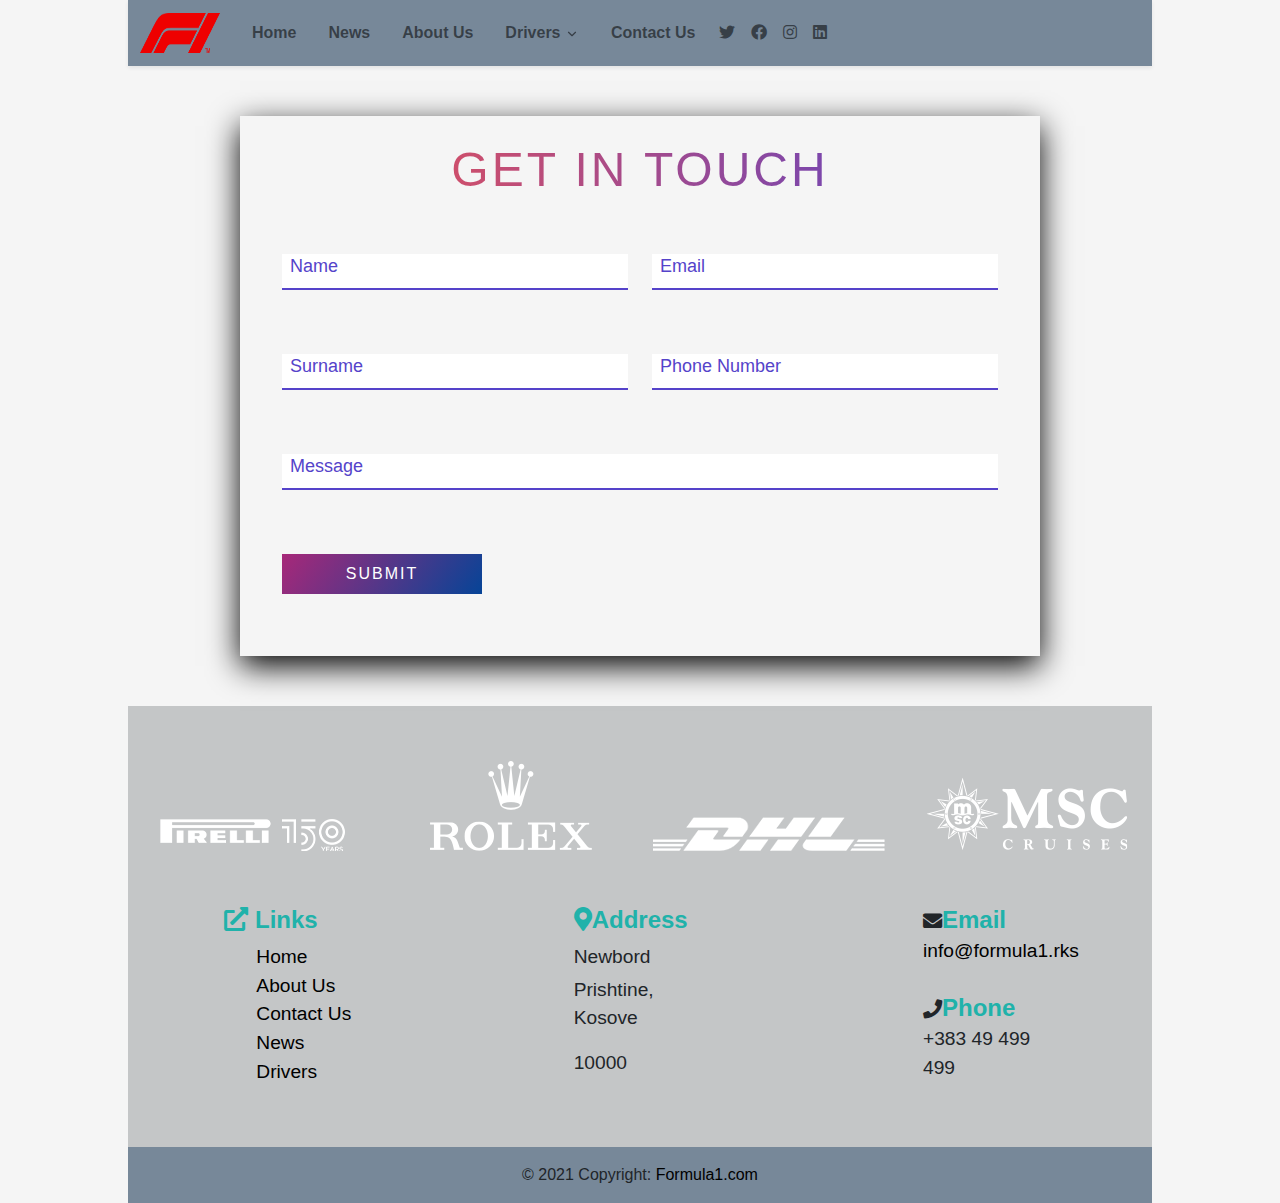
<file: contactUs.html>
<!DOCTYPE html>
<html lang="en">

<head>
    <meta charset="UTF-8">
    <meta http-equiv="X-UA-Compatible" content="IE=edge">
    <meta name="viewport" content="width=device-width, initial-scale=1.0">
    <link rel="stylesheet" href="bootstrap/css/bootstrap.css">
    <link rel="stylesheet" href="bootstrap/js/bootstrap.js">
    <link rel="stylesheet" href="bootstrap/js/bootstrap.bundle.js">
    <link rel="stylesheet" href="css/style.css">
    <link rel="stylesheet" href="https://cdnjs.cloudflare.com/ajax/libs/font-awesome/5.15.1/css/all.min.css">
    <link rel="stylesheet" href="https://use.fontawesome.com/releases/v5.7.0/css/all.css" integrity="sha384-lZN37f5QGtY3VHgisS14W3ExzMWZxybE1SJSEsQp9S+oqd12jhcu+A56Ebc1zFSJ" crossorigin="anonymous">




    <title>Formula 1</title>


</head>

<body>
    <nav class="navbar navbar-expand-lg navbar-light shadow-sm bg-color1 text-color ">
        <div class="container">
            <a class="navbar-brand d-flex align-items-center" href="#">
                <img src="gallery/download.png" height="40" width="80" alt="">
                <span class="ml-5 font-weight-bold"></apan>
    </a> <button class="navbar-toggler navbar-toggler-right border-0" type="button" data-toggle="collapse" data-target="#navbar4">
    <span class="navbar-toggler-icon"></span>
                </button>


                <div class="collapse navbar-collapse" id="navbar4">
                    <ul class="navbar-nav mr-auto pl-lg-4">
                        <li class="nav-item px-lg-2 ">
                            <a class="nav-link" href="index.html"> <span class="d-inline-block d-lg-none icon-width"><i class="fas fa-home"></i></span>Home</a>
                        </li>
                        <li class="nav-item px-lg-2"> <a class="nav-link" href="news.html"><span class="d-inline-block d-lg-none icon-width"><i class="fas fa-spa"></i></span>News</a> </li>
                        <li class="nav-item px-lg-2"> <a class="nav-link" href="aboutUs.html"><span class="d-inline-block d-lg-none icon-width"><i class="far fa-user"></i></i></span>About Us</a> </li>

                        <li class="nav-item px-lg-2 dropdown d-menu">
                            <a class="nav-link dropdown-toggle" href="#" id="dropdown01" data-toggle="dropdown" aria-haspopup="true" aria-expanded="false"><span class="d-inline-block d-lg-none icon-width"><i class="far fa-caret-square-down"></i></span>Drivers
    <svg  id="arrow" xmlns="http://www.w3.org/2000/svg" width="14" height="14" viewBox="0 0 24 24" fill="none" stroke="currentColor" stroke-width="2" stroke-linecap="round" stroke-linejoin="round">
    <polyline points="6 9 12 15 18 9"></polyline>
    </svg>
    </a>
                            <div class="dropdown-menu shadow-sm sm-menu" aria-labelledby="dropdown01">
                                <a class="dropdown-item" href="drivers.html">Drivers</a>

                            </div>
                        </li>

                        <li class="nav-item px-lg-2 active"> <a class="nav-link" href="contactUs.html"><span class="d-inline-block d-lg-none icon-width"><i class="far fa-envelope"></i></span>Contact Us</a> </li>
                    </ul>
                    <ul class="navbar-nav mr-auto  mt-3 mt-lg-0">
                        <li class="nav-item">
                            <a class="nav-link" href="https://twitter.com/F1?ref_src=twsrc%5Egoogle%7Ctwcamp%5Eserp%7Ctwgr%5Eauthor">
                                <i class="fab fa-twitter"></i><span class="d-lg-none ml-3"> Twitter</span>
                            </a>
                        </li>
                        <li class="nav-item">
                            <a class="nav-link" href="https://www.facebook.com/Formula1/">
                                <i class="fab fa-facebook"></i><span class="d-lg-none ml-3">Facebook</span>
                            </a>
                        </li>
                        <li class="nav-item">
                            <a class="nav-link" href="https://www.instagram.com/f1/?hl=en/">
                                <i class="fab fa-instagram"></i><span class="d-lg-none ml-3">Instagram</span>
                            </a>
                        </li>
                        <li class="nav-item">
                            <a class="nav-link" href="https://www.linkedin.com/company/formula-one-management-ltd/">
                                <i class="fab fa-linkedin"></i><span class="d-lg-none ml-3">Linkedin</span>
                            </a>
                        </li>
                    </ul>
                </div>
        </div>
    </nav>
    <section class="get_in_touch">
        <h1 class="titulli">Get in touch</h1>
        <div class="container">
            <div class="contact-form row">
                <div class="form-field col-lg-6">
                    <input onkeyup="this.setAttribute('value', this.value);" value="" id="name" class="input-text" type="text" name="">
                    <label for="name" class="label">name</label>
                </div>
                <div class="form-field col-lg-6">
                    <input onkeyup="this.setAttribute('value', this.value);" value="" id="email" class="input-text" type="email" name="">
                    <label for="email" class="label">email</label>
                </div>
                <div class="form-field col-lg-6">
                    <input onkeyup="this.setAttribute('value', this.value);" value="" id="surname" class="input-text" type="text" name="">
                    <label for="surname" class="label">surname</label>
                </div>
                <div class="form-field col-lg-6">
                    <input onkeyup="this.setAttribute('value', this.value);" value="" id="phone" class="input-text" type="text" name="">
                    <label for="phone" class="label">phone number</label>
                </div>
                <div class="form-field col-lg-12">
                    <input onkeyup="this.setAttribute('value', this.value);" value="" id="message" class="input-text" type="text" name="">
                    <label for="message" class="label">message</label>
                </div>
                <div class="form-field col-lg-12 ">
                    <a href="thankYou.html"> <input class="submit-btn " type="submit" value="submit"></a>
                </div>
            </div>
        </div>
    </section>

    <div class="footer">
        <div class="foto-footer">
            <div class="foto-footer">
                <img src="./gallery/pirelli.png" alt="partners " class="img-fluid ">
                <img src="./gallery/rolex.png" alt="partners " class="img-fluid ">
                <img src="./gallery/dhl.png" alt="partners " class="img-fluid ">
                <img src="./gallery/msc.png" alt="partners " class="img-fluid ">
                <br>
            </div>
            <br>
        </div>
        <div class="row ">
            <div class="col-12 col-sm-12 col-md-6 col-lg-4 col-xl-4 ">
                <div class="list-unstyled ">
                    <i class="fas fa-external-link-alt h2 "><span class="h2 "> Links</span></i>
                    <ul class="style-type ">
                        <a href="index.html">
                            <li>Home</li>
                        </a>
                        <a href="aboutUs.html">
                            <li>About Us</li>
                        </a>
                        <a href="contactUs.html">
                            <li>Contact Us</li>
                        </a>
                        <a href="news.html">
                            <li>News</li>
                        </a>
                        <a href="drivers.html">
                            <li>Drivers</li>
                        </a>
                    </ul>
                    <br>
                </div>
            </div>
            <div class="col-12 col-sm-12 col-md-6 col-lg-4 col-xl-4 ">
                <div class="list-unstyled ">
                    <i class="fas fa-map-marker-alt h2 "><span class="h2 ">Address</span></i>
                    <p class="mb-1 ">Newbord</p>
                    <p>Prishtine, Kosove</p>
                    <p>10000</p>
                </div>
                <br>
            </div>
            <div class="col-12 col-sm-12 col-md-12 col-lg-4 col-xl-4 ">
                <div class="list-unstyled ">
                    <i class="fas fa-envelope "><span class="h2 ">Email</span></i>
                    <a href="mailto:eriandauti00@gmail.com">info@formula1.rks</a>
                    <br>
                    <br>
                    <i class="fas fa-phone "><span class="h2 ">Phone</span></i>
                    <p>+383 49 499 499</p>
                    <br>
                </div>
            </div>
        </div>
        <div class="footer-copyright copyright text-center py-3 ">© 2021 Copyright:
            <a href="https://www.facebook.com/eriandauti00 "> Formula1.com</a>
        </div>
    </div>
</body>
<script src="https://cdnjs.cloudflare.com/ajax/libs/jquery/3.4.1/jquery.min.js "></script>
<script src="https://cdnjs.cloudflare.com/ajax/libs/twitter-bootstrap/4.3.1/js/bootstrap.min.js "></script>
<script>
    $(document).ready(function() {
        if ($(window).width() > 991) {
            $('.navbar-light .d-menu').hover(function() {
                $(this).find('.sm-menu').first().stop(true, true).slideDown(150);
            }, function() {
                $(this).find('.sm-menu').first().stop(true, true).delay(120).slideUp(100);
            });
        }
    });
    var tickerLength = $('.carousel-inner-data ul li').length;
    var tickerHeight = $('.carousel-inner-data ul li').outerHeight();
    $('.carousel-inner-data ul li:last-child').prependTo('.carousel-inner-data ul');
    $('.carousel-inner-data ul').css('marginTop', -tickerHeight);

    function moveTop() {
        $('.carousel-inner-data ul').animate({
            top: -tickerHeight
        }, 600, function() {
            $('.carousel-inner-data ul li:first-child').appendTo('.carousel-inner-data ul');
            $('.carousel-inner-data ul').css('top', '');
        });

    }
    setInterval(function() {
        moveTop();
    }, 5000);
</script>
<script src="https://cdn.jsdelivr.net/npm/bootstrap@5.0.0-beta3/dist/js/bootstrap.bundle.min.js" integrity="sha384-JEW9xMcG8R+pH31jmWH6WWP0WintQrMb4s7ZOdauHnUtxwoG2vI5DkLtS3qm9Ekf" crossorigin="anonymous"></script>

<!-- <script src="//maxcdn.bootstrapcdn.com/bootstrap/4.1.1/js/bootstrap.min.js"></script>
<script src="//cdnjs.cloudflare.com/ajax/libs/jquery/3.2.1/jquery.min.js"></script> -->

</html>
</file>
<file: css/style.css>
* {
        font-family: 'Gill Sans', 'Gill Sans MT', Calibri, 'Trebuchet MS', sans-serif;
    }
    
    body {
        margin-left: 10%;
        margin-right: 10%;
        background: linear-gradient(0deg, #fff, 50%, #DEEEFE);
        font-family: 'Rubik', sans-serif;
        background: whitesmoke;
    }
    
    .dropdown[x-out-of-boundaries] {
        transform: translate3d(0px, 30px, 0px) !important;
    }
    
    .dropdown-toggle::after {
        display: none;
    }
    
    .text-decoration-none {
        text-decoration: none!important;
    }
    
    .icon-width {
        width: 2rem;
    }
    
    .bg-color1 {
        background-color: lightslategrey !important;
    }
    
    .bg-color2 {
        background-color: whitesmoke !important;
    }
    
    .text-color {
        color: black !important;
        font-family: 'Gill Sans', 'Gill Sans MT', Calibri, 'Trebuchet MS', sans-serif;
        font-weight: bold;
    }
    
    .container {
        color: black !important;
        margin-bottom: 0;
        padding-bottom: 0
    }
    
    .img-fluid {
        max-width: 100%;
        max-height: 100%;
    }
    
    .partners {
        display: flex;
        justify-content: center;
        align-items: center;
        width: 100px;
    }
    
    .foto-footer {
        display: flex;
        justify-content: center;
        margin-bottom: 20px;
        /* width: 400px; */
    }
    
    .footer {
        display: flex;
        flex-direction: column;
        justify-content: center;
        background: rgb(196, 198, 199) !important;
        padding: 0;
        margin: 0;
        width: 100%;
    }
    
    .container-fluid {
        width: 100%;
    }
    
    .center {
        margin: auto;
        width: 80%;
        padding: 10px;
    }
    
    .audio1 {
        margin-left: auto;
        margin-right: auto;
        padding: 0;
    }
    
    .h2 {
        font-size: 1.5rem;
        color: lightseagreen;
        font-weight: bold;
    }
    
    .style-type {
        list-style-type: none;
    }
    
    .list-unstyled {
        font-size: 1.2rem;
        margin: auto;
        width: 50%;
        padding: 15px;
    }
    
    a:link {
        text-decoration: none;
        color: black;
    }
    
    a:visited {
        text-decoration: none;
        color: black;
    }
    
    a:hover {
        text-decoration: none;
        color: blue;
    }
    
    a:active {
        text-decoration: none;
        color: darkturquoise;
    }
    
    .address {
        margin: auto;
        width: 50%;
        padding: 15px;
    }
    
    .copyright {
        background: lightslategray;
    }
    
    .imgBx {
        margin: auto;
        width: 50%;
        padding: 5px;
    }
    
    #audio {
        width: 100%;
    }
    
    .texti {
        font-size: 2.625rem;
        line-height: 1;
        font-family: "Inter", "Odoo Unicode Support Noto", sans-serif;
    }
    
    .lead {
        font-family: "Inter", "Odoo Unicode Support Noto", sans-serif;
        font-size: 1.125rem;
        font-weight: 300;
    }
    
    .fw_extralight {
        font-weight: 100;
    }
    
    .s_o_number .title {
        padding-top: 0.2em;
        font-size: 4em;
        line-height: 1.1;
        color: #875a7b;
    }
    
    .s_o_number {
        text-align: center;
        font-family: "Inter", "Odoo Unicode Support Noto", sans-serif;
    }
    
    .s_o_number .title,
    .s_o_number .desc {
        display: block;
    }
    
    .mt0 {
        font-family: "Inter", "Odoo Unicode Support Noto", sans-serif;
    }
    
    .img-fluid,
    .img-responsive {
        max-width: 100%;
        height: auto;
    }
    
    .aside {
        margin-top: 80px;
    }
    
    img {
        vertical-align: middle;
        border-style: none;
    }
    
    .rounded-circle,
    .fa.rounded-empty-circle,
    .img-circle {
        border-radius: 50% !important;
    }
    
    .box-border {
        border: 0px solid rgb(253, 253, 253);
    }
    
    .top1 {
        padding-left: 15px;
        color: white;
        background-color: rgb(233, 19, 19);
    }
    
    .player-pic {
        border-radius: 50% !important;
        width: 30px;
        height: 30px;
    }
    
    s .centerd {
        text-align: center;
    }
    
    .font {
        font-family: 'Permanent Marker', cursive;
        letter-spacing: 2px;
    }
    
    .font2 {
        font-family: 'Cinzel', serif;
        padding: 5px;
        padding-left: 20px;
    }
    
    .widget.single-news {
        margin-bottom: 20px;
        position: relative;
    }
    
    .widget.single-news .image img {
        display: block;
        width: 100%;
    }
    
    .widget.single-news .image .gradient {
        position: absolute;
        left: 0;
        right: 0;
        top: 0;
        bottom: 0;
        background-image: url([data-uri]…IxIiBoZWlnaHQ9IjEiIGZpbGw9InVybCgjbGVzc2hhdC1nZW5lcmF0ZWQpIiAvPjwvc3ZnPg==);
        background-image: -webkit-linear-gradient(bottom, #000000 0%, rgba(0, 0, 0, 0.05) 100%);
        background-image: -moz-linear-gradient(bottom, #000000 0%, rgba(0, 0, 0, 0.05) 100%);
        background-image: -o-linear-gradient(bottom, #000000 0%, rgba(0, 0, 0, 0.05) 100%);
        background-image: linear-gradient(to top, #000000 0%, rgba(0, 0, 0, 0.05) 100%);
    }
    
    .widget.single-news .details {
        position: absolute;
        bottom: 0;
        left: 0;
        right: 0;
        padding: 20px;
    }
    
    .widget.single-news .details .category {
        font-size: 11px;
        text-transform: uppercase;
        margin-bottom: 10px;
    }
    
    .widget.single-news .details .category a {
        color: #fff;
        zoom: 1;
        -webkit-opacity: 0.5;
        -moz-opacity: 0.5;
        opacity: 0.5;
        -ms-filter: progid: DXImageTransform.Microsoft.Alpha(Opacity=50);
        filter: alpha(opacity=50);
    }
    
    .widget.single-news .details h3 {
        margin: 0;
        padding: 0;
        margin-bottom: 10px;
        font-size: 19px;
    }
    
    .widget.single-news .details h3 a {
        color: #fff;
        zoom: 1;
        -webkit-opacity: 0.8;
        -moz-opacity: 0.8;
        opacity: 0.8;
        -ms-filter: progid: DXImageTransform.Microsoft.Alpha(Opacity=80);
        filter: alpha(opacity=80);
    }
    
    .widget.single-news .details:hover time {
        position: relative;
        display: block;
        color: #fff;
        font-size: 13px;
        margin-bottom: -20px;
        -webkit-transition: all 350ms cubic-bezier(0.175, 0.885, 0.320, 1.275);
        -moz-transition: all 350ms cubic-bezier(0.175, 0.885, 0.320, 1.275);
        -o-transition: all 350ms cubic-bezier(0.175, 0.885, 0.320, 1.275);
        transition: all 350ms cubic-bezier(0.175, 0.885, 0.320, 1.275);
        zoom: 1;
        -webkit-opacity: 0;
        -moz-opacity: 0;
        opacity: 0;
        -ms-filter: progid: DXImageTransform.Microsoft.Alpha(Opacity=0);
        filter: alpha(opacity=0);
    }
    
    .sidebar-page-container .sidebar .sidebar-post .post-inner .post {
        position: relative;
        padding: 0px 0px 0px 75px;
        padding-bottom: 10px;
        margin-bottom: 6px;
        border-bottom: 1px solid #e5e5e5;
    }
    
    .sidebar-page-container .sidebar .sidebar-post .post-inner .post:last-child {
        border-bottom: none;
    }
    
    .sidebar-page-container .sidebar .sidebar-post .post-inner .post .post-date {
        position: absolute;
        left: 0px;
        top: 4px;
        width: 54px;
        height: 54px;
        text-align: center;
        border-radius: 5px;
    }
    
    .sidebar-page-container .sidebar .sidebar-post .post-inner .post .post-date {
        background: rgb(2, 0, 36);
        background: -moz-linear-gradient(rgba(0, 123, 255, 1) 100%);
        background: -webkit-linear-gradient(rgba(0, 123, 255, 1) 100%);
        background: linear-gradient(rgba(0, 123, 255, 1) 100%);
        filter: progid: DXImageTransform.Microsoft.gradient(startColorstr="#020024", endColorstr="#007bff", GradientType=1);
    }
    
    .sidebar-page-container .sidebar .sidebar-post .post-inner .post .post-date p {
        display: block;
        font-size: 18px;
        font-weight: 500;
        color: #fff;
        text-align: center;
        margin: 0px;
    }
    
    .sidebar-page-container .sidebar .sidebar-post .post-inner .post .post-date span {
        position: relative;
        display: block;
        font-size: 13px;
        line-height: 18px;
        text-transform: uppercase;
        color: #fff;
        margin: 0px;
        padding: 0px;
    }
    
    .sidebar-page-container .sidebar .sidebar-post .post-inner .post .file-box {
        position: relative;
        margin-bottom: 9px;
    }
    
    .sidebar-page-container .sidebar .sidebar-post .post-inner .post .file-box i {
        position: relative;
        display: inline-block;
        font-size: 14px;
        color: #666666 !important;
        margin-right: 10px;
    }
    
    .sidebar-page-container .sidebar .sidebar-post .post-inner .post .file-box p {
        position: relative;
        display: inline-block;
        margin-bottom: 0px;
    }
    
    .sidebar-page-container .sidebar .sidebar-post .post-inner .post h5 {
        position: relative;
        display: block;
        font-size: 18px;
        line-height: 28px;
        font-weight: 600;
        margin-bottom: 0px;
        color: #1d165c;
        margin: 0px;
    }
    
    .sidebar-page-container .sidebar .sidebar-post .post-inner .post h5 a {
        display: inline-block;
        color: #1d165c;
    }
    
    .sidebar-page-container .sidebar .sidebar-post .post-inner .post h5 a:hover {
        color: #e61819;
    }
    
    .carousel-inner-data {
        margin: 0px auto;
        height: 350px;
        overflow: hidden;
    }
    
    .carousel-inner-data ul {
        list-style: none;
        position: relative;
    }
    
    .carousel-inner-data li {
        height: auto;
    }
    
    .carousel-caption h5,
    .carousel-caption p {
        color: #000000;
    }
    
    .foto img {
        padding: 15px;
        width: 100%;
        height: 100%;
        border-radius: 10%;
    }
    
    .foto h3 {
        font-family: 'Times New Roman', Times, serif;
        font-weight: 500;
    }
    
    .foto p {
        font-family: 'Times New Roman', Times, serif;
        color: gray;
    }
    
    .red {
        color: red;
    }
    
    .border11 {
        border: 1px solid black;
    }
    
    #lista1 caption {
        font-size: 2rem;
        font-weight: bold;
        text-align: center;
    }
    
    #lista1 {
        border-spacing: 0.8em;
        border-collapse: separate;
        width: 100%;
    }
    
    tr:nth-child(odd) {
        background: #FFF
    }
    
    tr:nth-child(even) {
        background: #CCC
    }
    
    .horizontal h5 {
        color: rgb(115, 118, 119);
    }
    /* contact Us */
    
    .get_in_touch {
        max-width: 800px;
        margin: 50px auto;
        position: relative;
        box-shadow: 0 10px 30px 0px rgba(0, 0, 0, 1);
        padding: 30px;
    }
    
    .get_in_touch .titulli {
        text-transform: uppercase;
        text-align: center;
        letter-spacing: 3px;
        font-size: 3em;
        line-height: 48px;
        padding-bottom: 20px;
        color: #5543ca;
        background: linear-gradient(to right, #f4524d 0%, #5543ca 100%);
        /* background-clip: border-box; */
        -webkit-background-clip: text;
        -webkit-text-fill-color: transparent;
    }
    
    .contact-form .form-field {
        position: relative;
        margin: 32px 0;
    }
    
    .contact-form .input-text {
        display: block;
        width: 100%;
        height: 36px;
        border-width: 0 0 2px 0;
        border-color: #5543ca;
        font-size: 18px;
        line-height: 26px;
        font-weight: 400;
    }
    
    .contact-form .input-text:not([value=""])+.label,
    .contact-form .input-text:focus+.label {
        transform: translateY(-30px);
    }
    
    .contact-form .input-text:focus {
        outline: none;
    }
    
    .contact-form .label {
        position: absolute;
        left: 20px;
        bottom: 11px;
        font-size: 18px;
        line-height: 26px;
        font-weight: 400;
        color: #5543ca;
        cursor: text;
        text-transform: capitalize;
        transition: transform 0.2s ease-in-out;
    }
    
    .contact-form .submit-btn {
        display: inline-block;
        background-image: linear-gradient(125deg, #a72879, #064497);
        color: #fff;
        text-transform: uppercase;
        letter-spacing: 2px;
        font-size: 16px;
        padding: 8px 16px;
        border: none;
        width: 200px;
        cursor: pointer;
    }
    /* end of contact Us */
    
    .ml2 {
        font-weight: 900;
        font-size: 3em;
    }
    
    .ml2 .letter {
        display: inline-block;
        line-height: 1em;
    }
    
    .mtet {
        display: inline-block;
        overflow: hidden;
        white-space: nowrap;
        font-size: 50px;
    }
    
    .mtet:first-of-type {
        animation: showup 7s;
    }
    
    .mtet:last-of-type {
        /* width:0px; */
        animation: reveal 7s;
    }
    
    .mtet:last-of-type span {
        /* margin-left:-355px; */
        animation: slidein 7s;
    }
    
    @keyframes showup {
        0% {
            opacity: 0;
        }
        20% {
            opacity: 1;
        }
        80% {
            opacity: 1;
        }
        100% {
            opacity: 1;
        }
    }
    
    @keyframes slidein {
        0% {
            margin-left: -800px;
        }
        20% {
            margin-left: -800px;
        }
        35% {
            margin-left: 0px;
        }
        100% {
            margin-left: 0px;
        }
    }
    
    .cards {
        background: #fff;
        border-radius: 2px;
        display: inline-block;
        height: auto;
        margin: 1rem;
        position: relative;
        width: 98%;
    }
    
    .cards-5 {
        box-shadow: 0 19px 38px rgba(0, 0, 0, 0.30), 0 15px 12px rgba(0, 0, 0, 0.22);
        transition: transform 250ms;
    }
    
    .card-5:hover {
        transform: translateY(-10px);
    }
    
    .team-member:hover {
        -webkit-transform: scale(1.1);
        transform: scale(1.1);
        -webkit-transition: .3s ease-in-out;
        transition: .3s ease-in-out;
    }
    
    .img-abt-us {
        -webkit-filter: grayscale(100%);
        filter: grayscale(100%);
        -webkit-transition: .3s ease-in-out;
        transition: .3s ease-in-out;
    }
    
    .img-abt-us:hover {
        -webkit-filter: grayscale(0);
        filter: grayscale(0);
    }
    /* cardssss */
    
    .cards {
        width: 100%;
        display: flex;
        flex-wrap: wrap;
        justify-content: space-around;
    }
    
    .card {
        margin: 40px;
        position: relative;
        max-width: 250px;
        max-height: 350px;
        box-shadow: 0 40px 60px -6px black;
    }
    
    .card-title {
        display: block;
        text-align: center;
        color: #fff;
        background-color: #6184a8;
        padding: 2%;
        border-top-right-radius: 4px;
        border-top-left-radius: 4px;
    }
    
    .card img {
        width: 100%;
        height: 98%;
        object-fit: cover;
        display: block;
        position: relative;
    }
    
    .card-desc {
        width: 100%;
        display: block;
        font-size: 1.2rem;
        position: absolute;
        height: 0;
        top: 0;
        opacity: 0;
        padding: 18px 8%;
        background-color: white;
        overflow-y: scroll;
        transition: 0.8s ease;
    }
    
    .card:hover .card-desc {
        opacity: 1;
        height: 100%;
    }
    /* end of cardsss */
    
    .butoni {
        background-color: blueviolet;
    }
    
    .loader {
        position: fixed;
        top: 0;
        left: 0;
        height: 100%;
        width: 100%;
        background: lightgrey;
        display: flex;
        justify-content: center;
        align-items: center;
        z-index: 100000;
    }
    
    .dissapear {
        animation: vanish 1s forwards;
    }
    
    @keyframes vanish {
        100% {
            opacity: 0;
            visibility: hidden;
        }
    }
</file>
